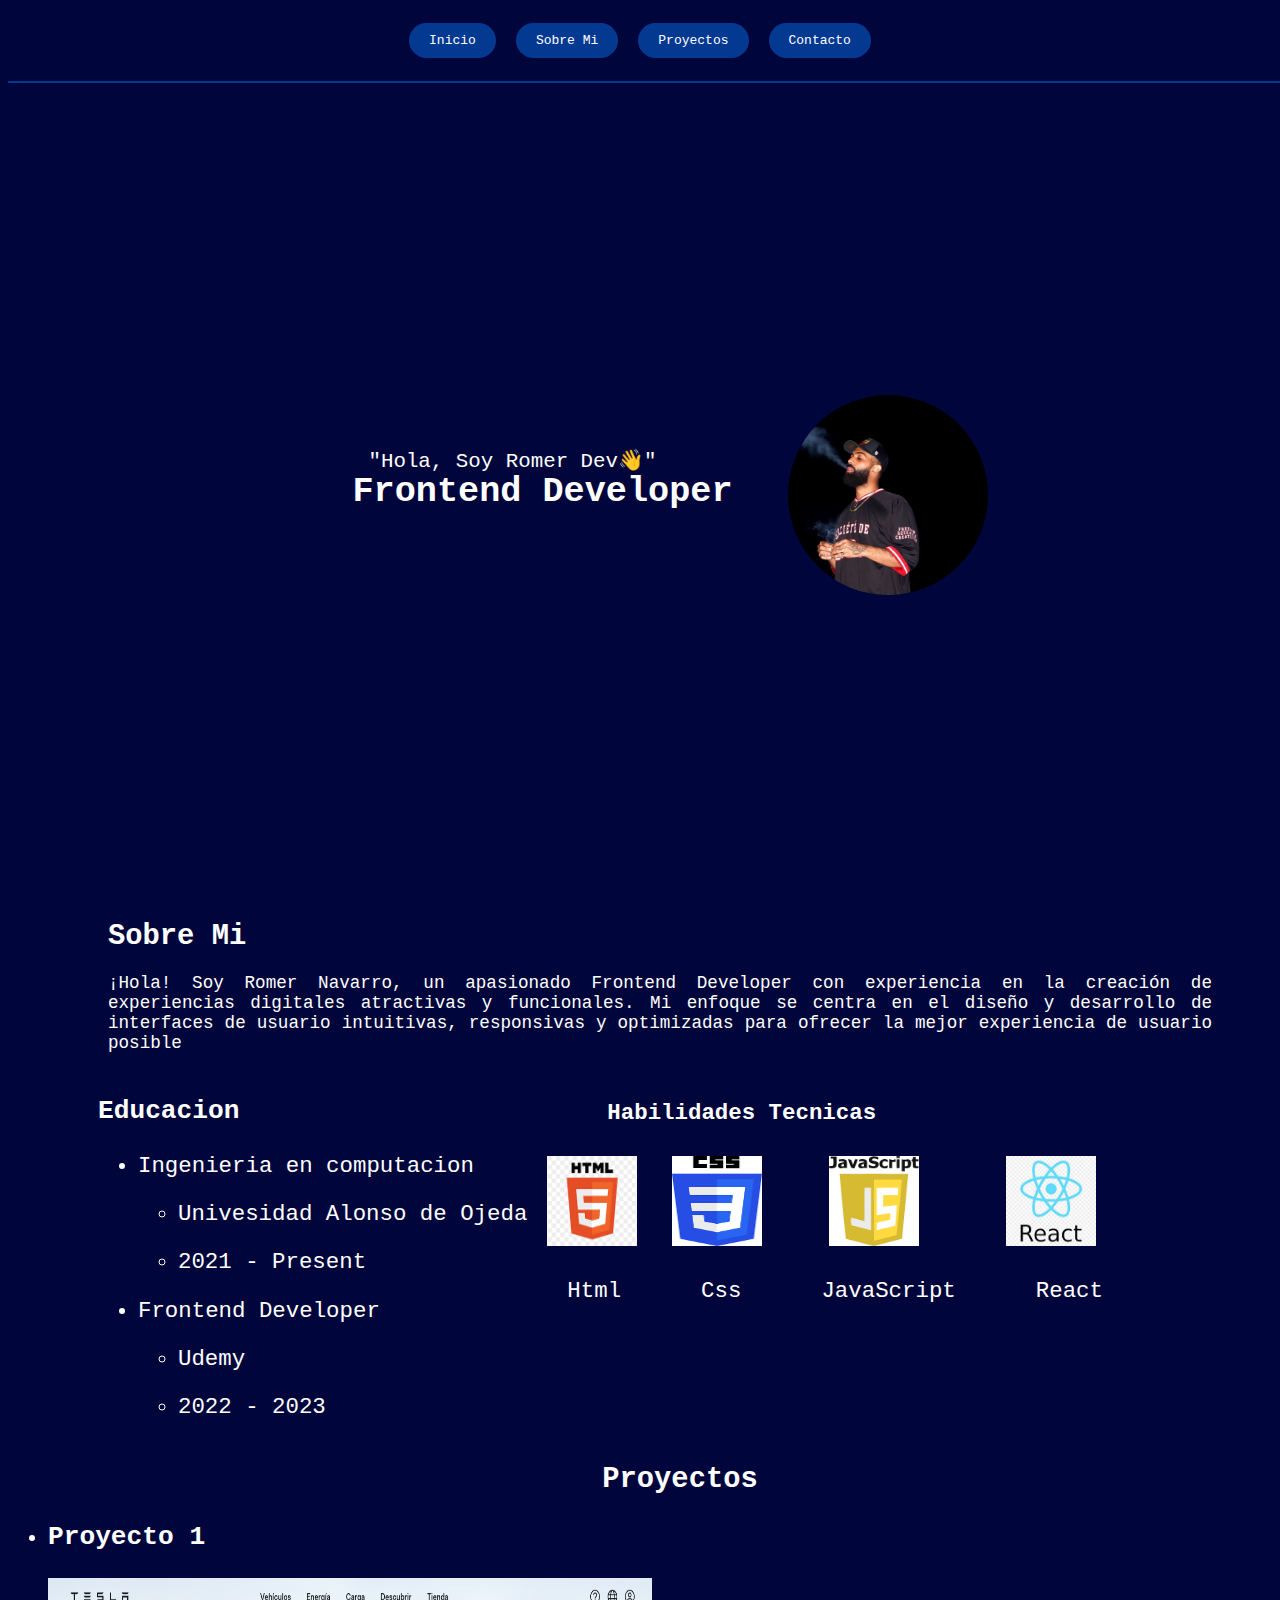
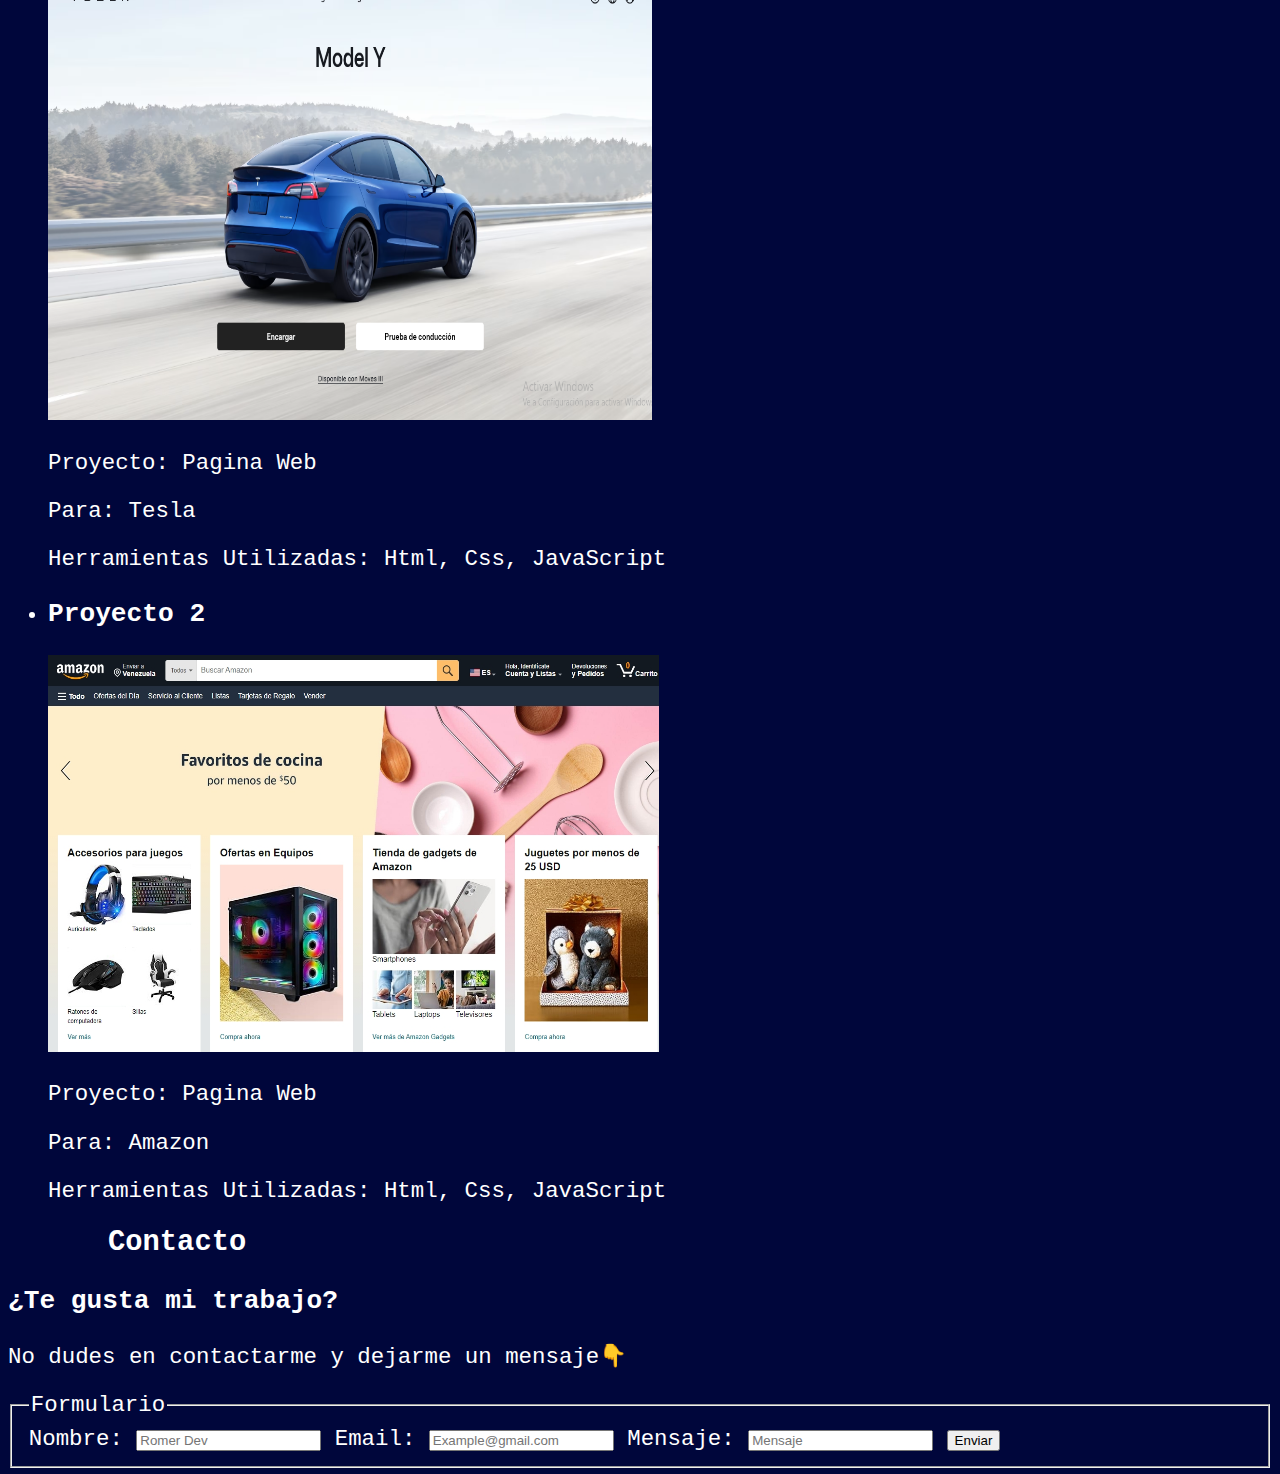
<file: Miweb/index.html>
<!DOCTYPE html>
<html lang="es-VE">

<head>
    <meta charset="UTF-8">
    <meta http-equiv="X-UA-Compatible" content="IE=edge">
    <meta name="viewport" content="width=device-width, initial-scale=1.0">
    <link rel="stylesheet" href="style.css">
    <title>Portafolio Web</title>
</head>

<body>
    <nav>
        <ul class="navbar">
            <li><a href="#Inicio">Inicio</a></li>
            <li><a href="#Sobre-Mi">Sobre Mi</a></li>
            <li><a href="#Proyectos">Proyectos</a></li>
            <li><a href="#Contacto">Contacto</a></li>
        </ul>
        <hr>
    </nav>
    <header>
        <div class="greeting-section">
            <p>"Hola, Soy Romer Dev👋"</p>
            <h1 id="Inicio">Frontend Developer</h1>
        </div>
        <img  class="profile-pic" src="jpg\R.jpg" alt="eladio" width="200" height="200">
    </header>
    <main>
        <div class="sm">
            <div>
                <div><h2 id="Sobre-Mi">Sobre Mi</h2></div>
                <div><p class="desc">¡Hola! Soy Romer Navarro, un apasionado Frontend Developer con experiencia en la creación de experiencias digitales atractivas y funcionales. Mi enfoque se centra en el diseño y desarrollo de interfaces de usuario intuitivas, responsivas y optimizadas para ofrecer la mejor experiencia de usuario posible</p></div>
            </div>
            
            <section class="Educacion container">

                    <div>
                        <h3>Educacion</h3>
                        <ul>
                            <li>Ingenieria en computacion</li>
                            <ul>
                                <li><p>Univesidad Alonso de Ojeda</p></li>
                                <li><p>2021 - Present</p></li>
                            </ul>
                            <li>Frontend Developer</li>
                            <ul>
                                <li><p>Udemy</p></li>
                                <li><p>2022 - 2023</p></li>
                            </ul>
                        </ul>
                    </div>
                    <aside class="ht">
                        <h4>Habilidades Tecnicas</h4>
                        <div class="tec">
                            <div class="img_l">
                                <img class="html_png" src="jpg/html.png" width="90px" height="90px">
                                <img class="css_png" src="jpg/css.png" width="90px" height="90px">
                                <img class="javascript_png" src="jpg/javascript.png" width="90px" height="90px">
                                <img class="react_jpg" src="jpg/react.jpg" width="90px" height="90px">
                            </div>
                            <ul>
                                <li>Html</li>
                                <li>Css</li>
                                <li>JavaScript</li>
                                <li>React</li>
                            </ul>
                        </div>
                    </aside>
                    </section>
            <section>
                <h2 id="Proyectos">Proyectos</h2>
                <ul>
                    <li>
                        <h3>Proyecto 1</h3>
                        <a href="https://www.tesla.com/es_es" target="_blank"> 
                            <img src="jpg\Proyecto tesla.png" alt="Pagina de Tesla" width="604" height="442">
                        </a>
                        <p>Proyecto: Pagina Web</p>
                        <p>Para: Tesla</p>
                        <p>Herramientas Utilizadas: Html, Css, JavaScript</p>
                    </li>
                    <li>
                        <h3>Proyecto 2</h3>
                        <a href="https://www.amazon.com/-/es/" target="_blank"> 
                            <img src="jpg\Proyecto Amazon.jpg" alt="Pagina de Amazon" width="611px" height="397px">
                        </a>
                        <p>Proyecto: Pagina Web</p>
                        <p>Para: Amazon</p>
                        <p>Herramientas Utilizadas: Html, Css, JavaScript</p>
                    </li>
                </ul>
            </section>
            <Section>
                <H2 id="Contacto">Contacto</H2>
                <h3>¿Te gusta mi trabajo?</h3>
                <p>No dudes en contactarme y dejarme un mensaje👇</p>
                
                <form  method="post" action="/">
                    <fieldset>
                        <legend>Formulario</legend>
                        
                        <label for="name">Nombre:</label>
                        <input 
                        type="text" name="name" id="name" placeholder="Romer Dev" required
                        >
                        <label for="Email">Email:</label>
                        <input 
                        type="email" name="Email" id="Email" placeholder="Example@gmail.com" required
                        >
                        <label for="Mensaje">Mensaje:</label>
                        <input 
                        type="text" name="Mensaje" id="Mensaje" placeholder="Mensaje" required
                        >
                        <button>Enviar</button>
                    </fieldset>
                </form>
                
            </Section>
        </main>
    </body>
    
    </html>
</file>
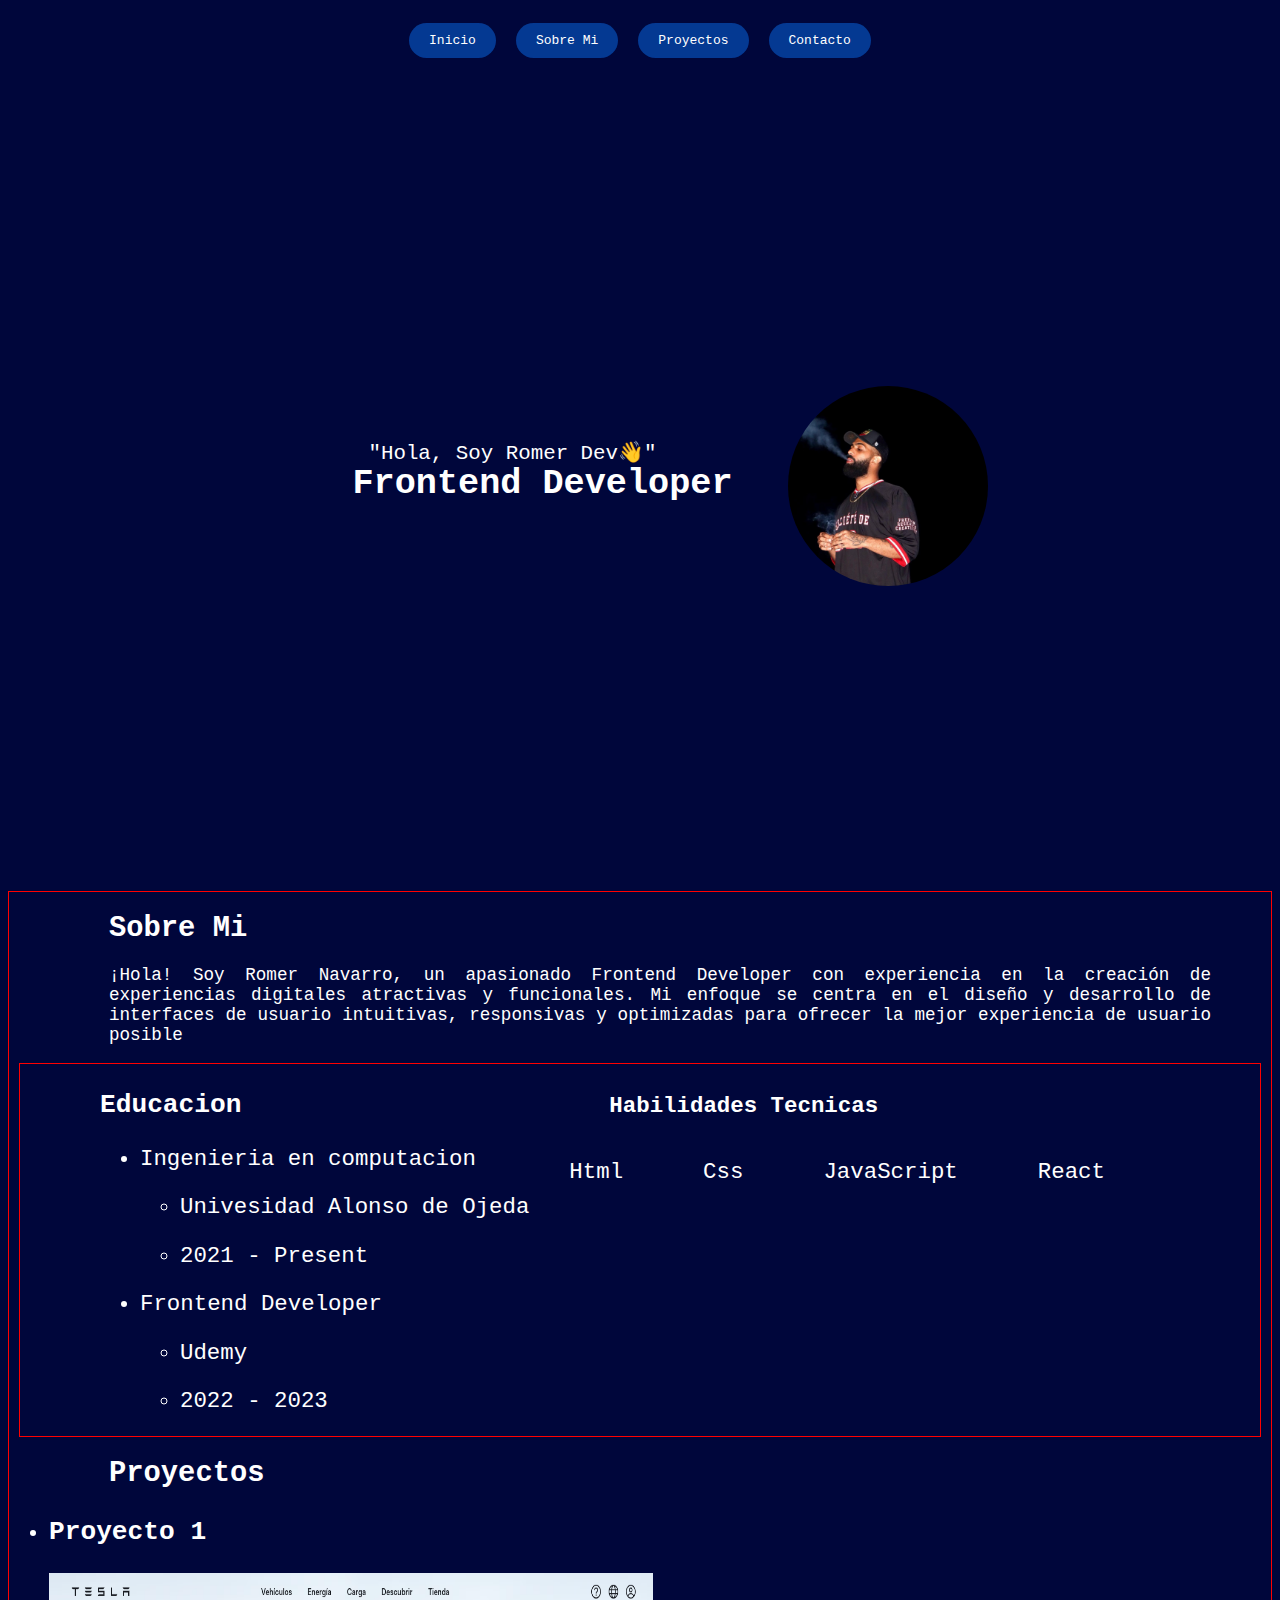
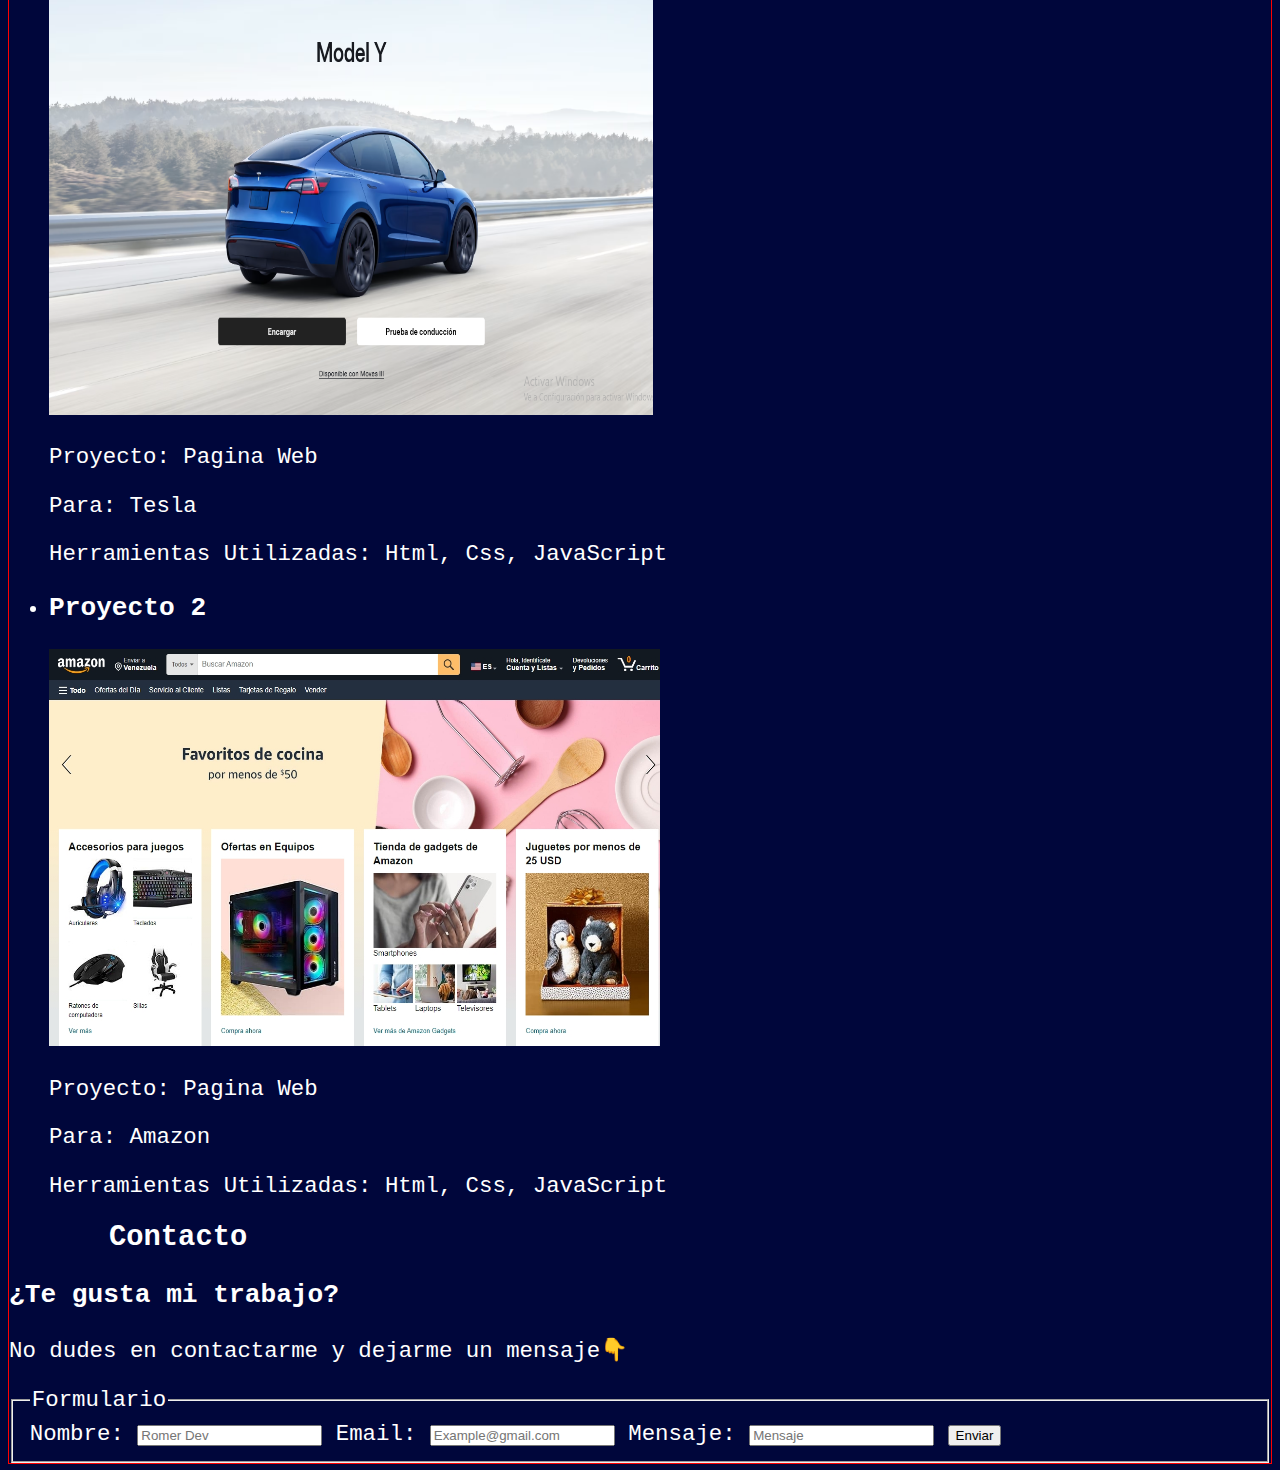
<file: Romerweb/index.html>
<!DOCTYPE html>
<html lang="es-VE">

<head>
    <meta charset="UTF-8">
    <meta http-equiv="X-UA-Compatible" content="IE=edge">
    <meta name="viewport" content="width=device-width, initial-scale=1.0">
    <link rel="stylesheet" href="style.css">
    <title>Portafolio Web</title>
</head>

<body>
    <nav>
        <ul class="navbar">
            <li><a href="#Inicio">Inicio</a></li>
            <li><a href="#Sobre Mi">Sobre Mi</a></li>
            <li><a href="#Proyectos">Proyectos</a></li>
            <li><a href="#Contacto">Contacto</a></li>
        </ul>
    </nav>
    <header>
        <div class="greeting-section">
            <p>"Hola, Soy Romer Dev👋"</p>
            <h1 id="Inicio">Frontend Developer</h1>
        </div>
        <img  class="profile-pic" src="jpg\R.jpg" alt="eladio" width="200" height="200">
    </header>
    <main>
        <div class="sm">
            <div>
                <div><h2 id="Sobre-Mi">Sobre Mi</h2></div>
                <div><p class="desc">¡Hola! Soy Romer Navarro, un apasionado Frontend Developer con experiencia en la creación de experiencias digitales atractivas y funcionales. Mi enfoque se centra en el diseño y desarrollo de interfaces de usuario intuitivas, responsivas y optimizadas para ofrecer la mejor experiencia de usuario posible</p></div>
            </div>
            
            <section class="Educacion container">

                    <div>
                        <h3>Educacion</h3>
                        <ul>
                            <li>Ingenieria en computacion</li>
                            <ul>
                                <li><p>Univesidad Alonso de Ojeda</p></li>
                                <li><p>2021 - Present</p></li>
                            </ul>
                            <li>Frontend Developer</li>
                            <ul>
                                <li><p>Udemy</p></li>
                                <li><p>2022 - 2023</p></li>
                            </ul>
                        </ul>
                    </div>
                    <aside class="ht">
                        <h4>Habilidades Tecnicas</h4>
                        <div class="tec">
                            <ul>
                                <li>Html</li>
                                <li>Css</li>
                                <li>JavaScript</li>
                                <li>React</li>
                            </ul>
                        </div>
                    </aside>
                    </section>
            <section>
                <h2 id="Proyectos">Proyectos</h2>
                <ul>
                    <li>
                        <h3>Proyecto 1</h3>
                        <a href="https://www.tesla.com/es_es" target="_blank"> 
                            <img src="jpg\Proyecto tesla.png" alt="Pagina de Tesla" width="604" height="442">
                        </a>
                        <p>Proyecto: Pagina Web</p>
                        <p>Para: Tesla</p>
                        <p>Herramientas Utilizadas: Html, Css, JavaScript</p>
                    </li>
                    <li>
                        <h3>Proyecto 2</h3>
                        <a href="https://www.amazon.com/-/es/" target="_blank"> 
                            <img src="jpg\Proyecto Amazon.jpg" alt="Pagina de Amazon" width="611px" height="397px">
                        </a>
                        <p>Proyecto: Pagina Web</p>
                        <p>Para: Amazon</p>
                        <p>Herramientas Utilizadas: Html, Css, JavaScript</p>
                    </li>
                </ul>
            </section>
            <Section>
                <H2 id="Contacto">Contacto</H2>
                <h3>¿Te gusta mi trabajo?</h3>
                <p>No dudes en contactarme y dejarme un mensaje👇</p>
                
                <form  method="post" action="/">
                    <fieldset>
                        <legend>Formulario</legend>
                        
                        <label for="name">Nombre:</label>
                        <input 
                        type="text" name="name" id="name" placeholder="Romer Dev" required
                        >
                        <label for="Email">Email:</label>
                        <input 
                        type="email" name="Email" id="Email" placeholder="Example@gmail.com" required
                        >
                        <label for="Mensaje">Mensaje:</label>
                        <input 
                        type="text" name="Mensaje" id="Mensaje" placeholder="Mensaje" required
                        >
                        <button>Enviar</button>
                    </fieldset>
                </form>
                
            </Section>
        </main>
    </body>
    
    </html>
</file>
<file: Miweb/style.css>
body{
    background-color: #00063B;
    color:  #fff;
    font-family: monospace;
}

.navbar a {
    display: inline-block;
    padding: 10px 20px;
    background-color: #043992;
    color: #fff;
    text-decoration: none;
    border-radius: 40px; /* Añade bordes redondeados */
    margin: 0 10px; /* Espacio entre los botones */
  }
  
.navbar {
    display: flex;
    justify-content: center;
    align-items: center;
    padding: 10px 0; 
    list-style-type: none;
}

.greeting-section {
    text-align: center;
    
}

.greeting-section h1 {
    font-size: 2.2rem;
    margin-left: 60px;
    height: 20px;
}

.greeting-section p{
    font-size: 1.3rem;
    margin-left: -30px;
    margin: -25px;
}

header{
    height: 90vh;
    display: flex;
    align-items: center;
    justify-content: center;
}

.profile-pic{
    display: flex;
    justify-content: center;
     margin-left: 55px; 
    border-radius: 100px;
    /* position: relative; */
    /* left: 230px; */
    /* top: -70px; */
}

.sm {
    text-align: justify;
    font-size: 1.4rem;
}

.sm h2{
    font-size: 1.8rem;
    padding-left: 80px;
    margin: 20px;
    
}

 .desc{
    font-size: 1.1rem;
    margin-left: 100px;
    padding-right: 60px;
} 

.Educacion{
    font-size: 1.4rem;
    margin: 10px;
    padding-left: 80px;

    /* margin-right: 700px; */
}

/* .ht h4{
    position: absolute;
    right: 250px;
    top: 100px;
} */

/* .tec{
    padding-left: 400px;
    padding-top: 100px;
    border: 1px solid yellow;
} */

.tec ul{
    display: flex;
    justify-content: center;
    align-items: center;
    padding: 10px 0; 
    list-style-type: none;
}

.tec ul li{
    display: inline-block;
    margin: 0px 40px;
}

.container {
    display: flex;
}

.no-wrap{
    flex-wrap: nowrap;
}

.ht h4{
    margin-left: 80px;
}

.img_l {
    display: flex;
}

.html_png {
    margin: 0 20px;
}

.css_png {
    margin: 0 15px;
}
.javascript_png {
    margin: 0 52px;
}

.react_jpg {
    margin: 0 0px 0 35px;
}

hr {
    border: 1.5px solid #043992; 
    width: 101%;
}

#Proyectos{
    text-align: center;
}
</file>
<file: Romerweb/style.css>
body{
    background-color: #00063B;
    color:  #fff;
    font-family: monospace;
}

.navbar a {
    display: inline-block;
    padding: 10px 20px;
    background-color: #043992;
    color: #fff;
    text-decoration: none;
    border-radius: 40px; /* Añade bordes redondeados */
    margin: 0 10px; /* Espacio entre los botones */
  }
  
.navbar {
    display: flex;
    justify-content: center;
    align-items: center;
    padding: 10px 0; 
    list-style-type: none;
}

.greeting-section {
    text-align: center;
    
}

.greeting-section h1 {
    font-size: 2.2rem;
    margin-left: 60px;
    height: 20px;
}

.greeting-section p{
    font-size: 1.3rem;
    margin-left: -30px;
    margin: -25px;
}

header{
    height: 90vh;
    display: flex;
    align-items: center;
    justify-content: center;
}

.profile-pic{
    display: flex;
    justify-content: center;
     margin-left: 55px; 
    border-radius: 100px;
    /* position: relative; */
    /* left: 230px; */
    /* top: -70px; */
}

.sm {
    text-align: justify;
    font-size: 1.4rem;
    border: 1px solid red;
}

.sm h2{
    font-size: 1.8rem;
    padding-left: 80px;
    margin: 20px;
    
}

 .desc{
    font-size: 1.1rem;
    margin-left: 100px;
    padding-right: 60px;
} 

.Educacion{
    font-size: 1.4rem;
    margin: 10px;
    padding-left: 80px;
    border: 1px solid red;
    /* margin-right: 700px; */
}

/* .ht h4{
    position: absolute;
    right: 250px;
    top: 100px;
} */

/* .tec{
    padding-left: 400px;
    padding-top: 100px;
    border: 1px solid yellow;
} */

.tec ul{
    display: flex;
    justify-content: center;
    align-items: center;
    padding: 10px 0; 
    list-style-type: none;
}

.tec ul li{
    display: inline-block;
    margin: 0px 40px;
}

.container {
    display: flex;
}

.no-wrap{
    flex-wrap: nowrap;
}

.ht h4{
    margin-left: 80px;
}
</file>
